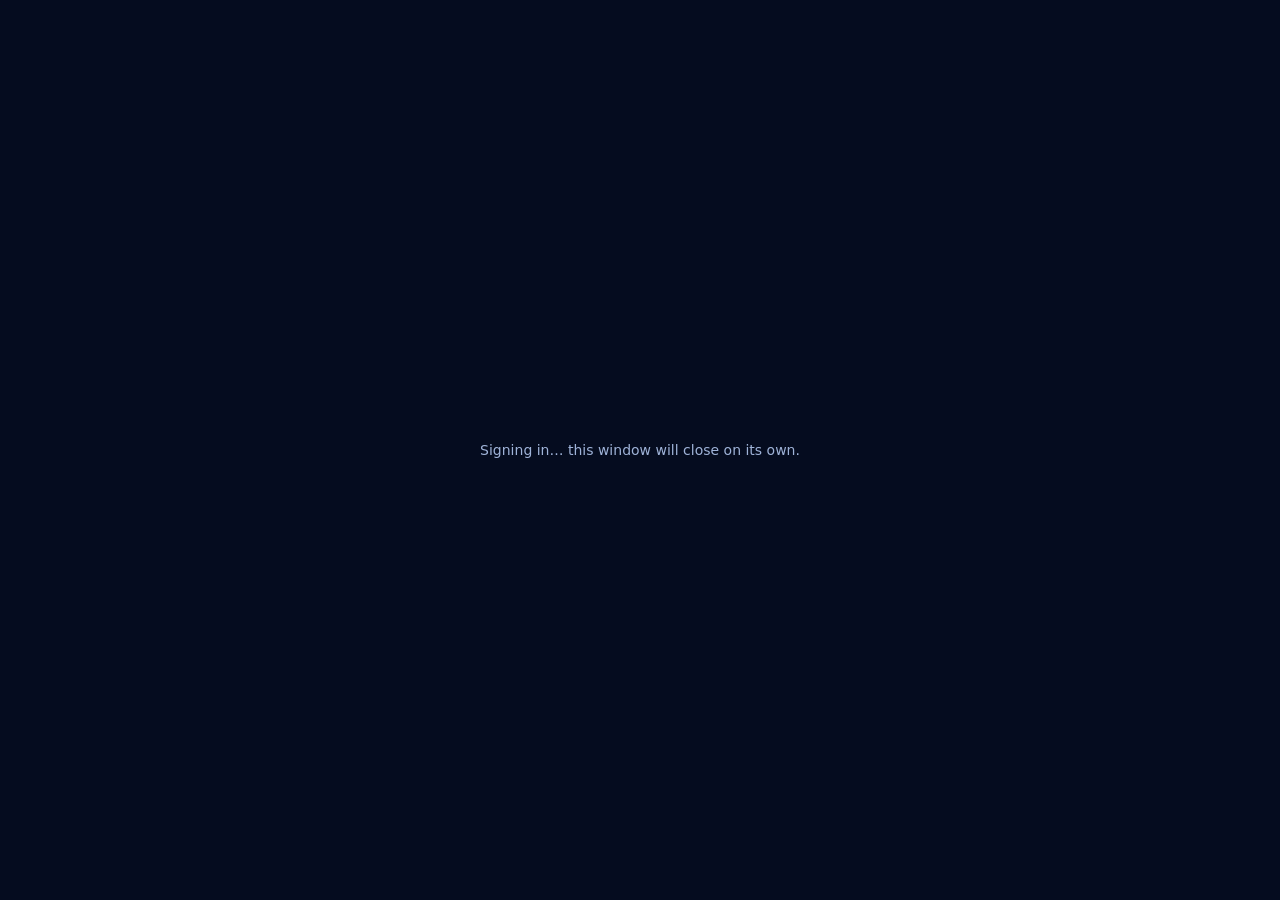
<file: redirect.html>
<!DOCTYPE html>
<html lang="en"><head><meta charset="UTF-8"><title>Signing in…</title>
<style>body{margin:0;background:#050c1f;color:#9fb3d8;font:14px 'Segoe UI',system-ui,sans-serif;display:grid;place-items:center;min-height:100vh}</style></head>
<body><p>Signing in&hellip; this window will close on its own.</p></body></html>
</file>
